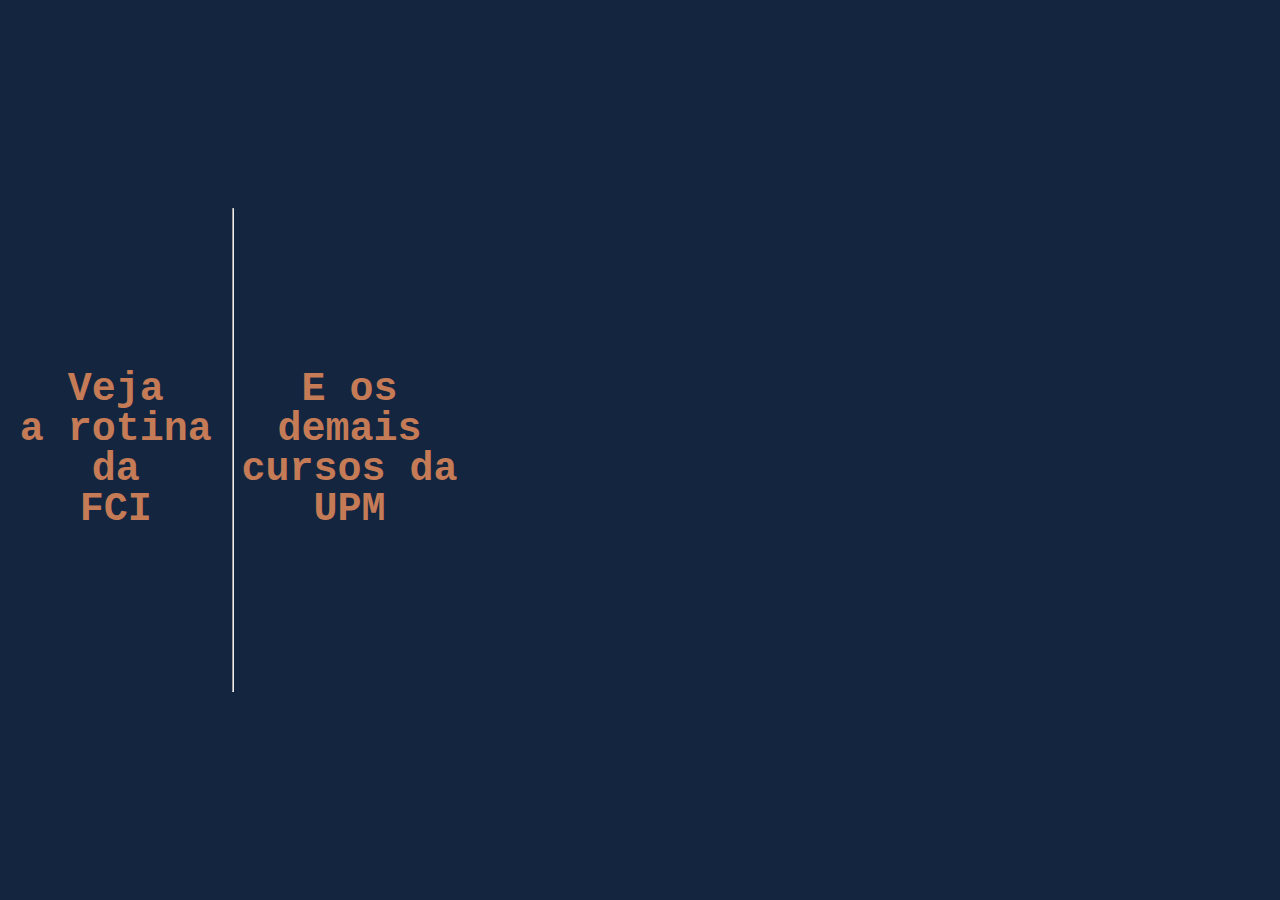
<file: index.html>
<!DOCTYPE html>
<html lang="pt-br">

<head>
    <meta charset="UTF-8" />
    <meta name="viewport" content="width=device-width, initial-scale=1.0" />
    <link rel="stylesheet" href="style.css" />
    <title>FlexBox</title>
</head>

<body>

    <section class="container">
        <div class="container__title">
            <div class="container__title--align">
                <a href="/flexbox_mack/videoPage.html"
                    class="container__title--link">
                    <h1 class="cutive-mono-regular">Veja <br>a rotina da<br> FCI</h1>
                </a>
            </div>
        </div>
        <hr>
        <div class="container__title">
            <div class="container__title--align">
                <a href="https://www.mackenzie.br/processos-seletivos/vestibular-graduacao" target="_blank"
                    class="container__title--link">
                    <span class="cutive-mono-regular">E os demais<br>cursos da <br>UPM</span>
                </a>
            </div>
        </div>
    </section>
    <figure class="container--images">
        <div class="panel" style="background-image: url('https://www.mackenzie.br/fileadmin/_processed_/3/9/csm_vestibular-campus-higienopolis_4936943d66.png');">
            <a href="https://mackenzie.br/processos-seletivos/vestibular-graduacao/sao-paulo-higienopolis" target="_blank" class="container__card--link">
                <h3>Campus Higienópolis</h3>
            </a>
        </div>
        <div class="panel" style="background-image: url('https://www.mackenzie.br/fileadmin/_processed_/2/b/csm_alpha_2023_f5a9f213e6.png');">
            <a href="https://www.mackenzie.br/processos-seletivos/vestibular-graduacao/universidade-campus-alphaville" target="_blank" class="container__card--link">
                <h3>Campus Alphaville</h3>
            </a>
        </div>
        <div class="panel" style="background-image: url('https://www.mackenzie.br/fileadmin/_processed_/a/0/csm_Rio_978a31bf47.png');">
            <a href="https://www.mackenzie.br/processos-seletivos/vestibular-graduacao/rio" target="_blank" class="container__card--link">
                <h3>Campus Rio</h3>
            </a>
        </div>
        <div class="panel" style="background-image: url('https://www.mackenzie.br/fileadmin/_processed_/e/5/csm_vestibular-campus-campinas_bd1cada6a3.png');">
            <a href="https://www.mackenzie.br/processos-seletivos/vestibular-graduacao/campinas" target="_blank" class="container__card--link">
                <h3>Campus Campinas</h3>
            </a>
        </div>
        <div class="panel" style="background-image: url('https://www.mackenzie.br/fileadmin/_processed_/f/6/csm_vestibular-ead_8cb86b1a7a.png');">
            <a href="https://www.mackenzie.br/processos-seletivos/vestibular-graduacao/ead" target="_blank" class="container__card--link">
                <h3>Universidade EaD</h3>
            </a>
        </div>
    </figure>

    <script src="script.js"></script>
</body>

</html>
</file>
<file: style.css>
/* http://meyerweb.com/eric/tools/css/reset/ 
   v2.0 | 20110126
   License: none (public domain)
*/

html, body, div, span, applet, object, iframe, h1, h2, h3, h4, h5, h6, p, blockquote, pre, a, abbr, acronym, address, big, cite, code, del, dfn, em, img, ins, kbd, q, s, samp, small, strike, strong, sub, sup, tt, var, b, u, i, center, dl, dt, dd, ol, ul, li, fieldset, form, label, legend, table, caption, tbody, tfoot, thead, tr, th, td, article, aside, canvas, details, embed, figure, figcaption, footer, header, hgroup, menu, nav, output, ruby, section, summary, time, mark, audio, video {
    margin: 0;
    padding: 0;
    border: 0;
    font-size: 100%;
    vertical-align: baseline;
}

HTML5 display-role reset for older browsers article,
aside,
details,
figcaption,
figure,
footer,
header,
hgroup,
menu,
nav,
section {
    display: block;
}

body {
    line-height: 1;
}

ol,
ul {
    list-style: none;
}

blockquote,
q {
    quotes: none;
}

blockquote:before,
blockquote:after,
q:before,
q:after {
    content: '';
    content: none;
}

table {
    border-collapse: collapse;
    border-spacing: 0;
}

* {
    font-family: Arial, Helvetica, sans-serif;
}

body {
    display: flex;
    align-items: center;
    justify-content: center;
    margin: 0;
    overflow: hidden;
    height: 100vh;
    background-color: #142540;
}

.container {
    width: 40%;
    height: 500px;
    display: flex;
}

.container--images {
    width: 70%;
    height: 500px;
    display: flex;
}

.panel {
    background-size: cover;
    background-position: center;
    border-radius: 50px;
    width: 100%;
    margin: 0 10px;
    margin-right: 10px;
    color: #FFFF;
    flex: 0.5;
    position: relative;
    transition: flex ease-in 0.7s;
}

.panel h3 {
    font-size: 24px;
    position: absolute;
    bottom: 20px;
    left: 20px;
    margin: 0;
    opacity: 0;
}

.panel.active {
    flex: 5;
}

.panel.active h3 {
    opacity: 1;
    transition: opacity 0.2s ease-in-out 0.7s;
}

.container__title {
    display: flex;
    margin: 0 auto;
    align-items: center;
}

.container__title--align {
    text-align: center;
}

.container__title--link, .container__card--link{
    text-decoration: none;
    color: white;
}

.cutive-mono-regular {
    font-family: "Cutive Mono", monospace;
    font-size: 40px;
    font-weight: 700;
    font-style: normal;
    color: #C67B57;
}
.action__button--back{
    position: absolute;
    top: 0;
    left: 0;
    padding: 10px;
}
.video{
    width: 800px;
    height: 500px;
}

.video__placement{
    width: 100%;
    z-index: 1000;
}
</file>
